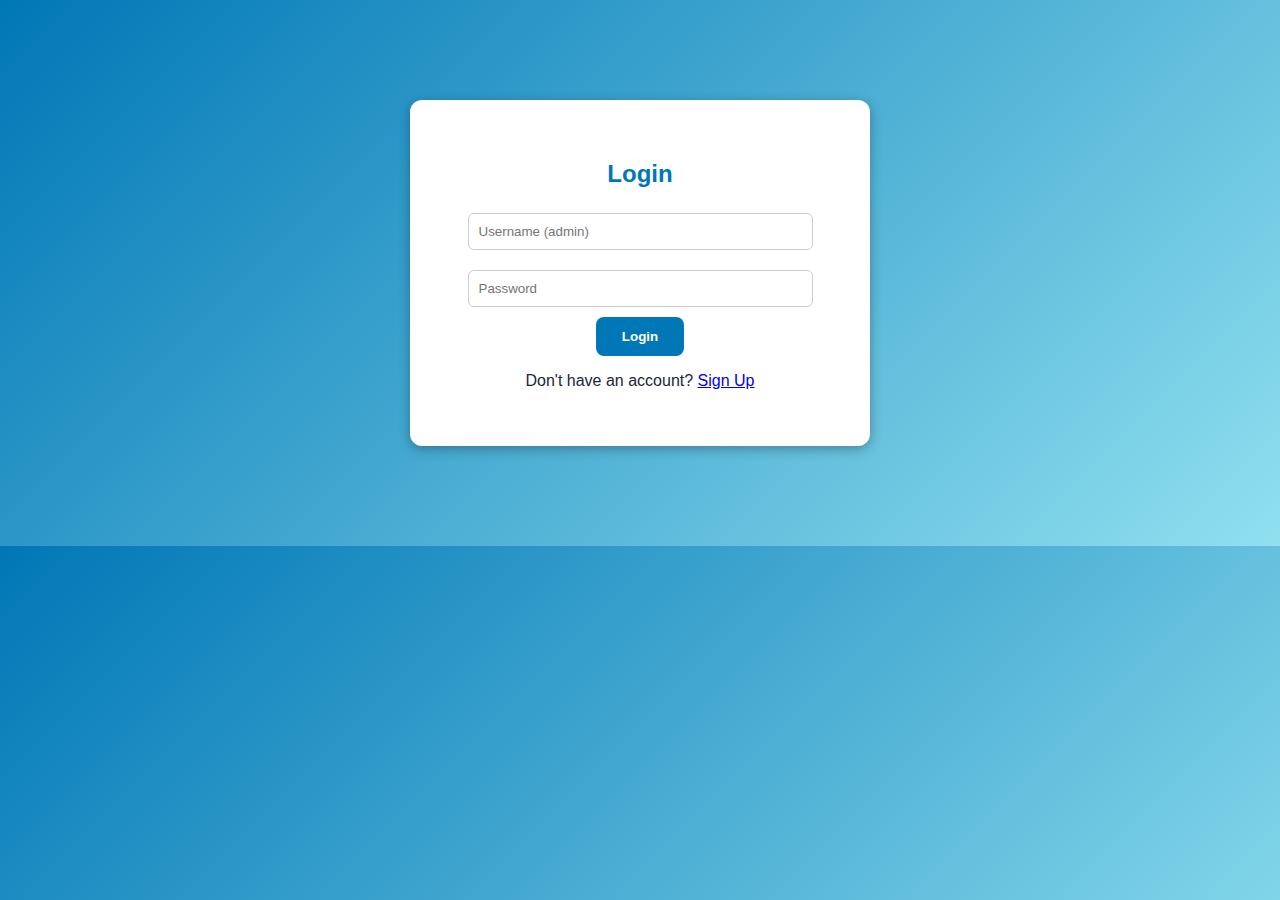
<file: auth.html>
<!DOCTYPE html>
<html lang="en">
<head>
  <meta charset="UTF-8">
  <meta name="viewport" content="width=device-width, initial-scale=1.0">
  <title>Login / Signup | Daddy's Garage</title>
  <link rel="stylesheet" href="style.css">
  <script defer src="script.js"></script>
</head>
<body class="auth-body">
  <div class="auth-container">
    
    <!-- Login Box -->
    <div class="form-box" id="loginBox">
      <h2>Login</h2>
      <form id="loginForm">
        <input type="text" id="loginUser" placeholder="Username (admin)" required>
        <input type="password" id="loginPass" placeholder="Password" required>
        <button type="submit" class="btn-primary">Login</button>
      </form>
      <p>Don't have an account? <a href="#" id="goSignup">Sign Up</a></p>
    </div>

    <!-- Signup Box -->
    <div class="form-box hidden" id="signupBox">
      <h2>Sign Up</h2>
      <form id="signupForm">
        <input type="text" id="signupName" placeholder="Full Name" required>
        <input type="email" id="signupEmail" placeholder="Email" required>
        <input type="tel" id="signupPhone" placeholder="Phone Number" required>
        <input type="password" id="signupPass" placeholder="Create Password" required>
        <button type="submit" class="btn-primary">Sign Up</button>
      </form>
      <p>Already have an account? <a href="#" id="goLogin">Login</a></p>
    </div>

  </div>

<script>
  const API = "https://daddys-garage-backend.onrender.com";
document.getElementById("goSignup").onclick = () => {
  loginBox.classList.add("hidden");
  signupBox.classList.remove("hidden");
};
document.getElementById("goLogin").onclick = () => {
  signupBox.classList.add("hidden");
  loginBox.classList.remove("hidden");
};

// ✅ LOGIN → Node backend
document.getElementById("loginForm").addEventListener("submit", async (e)=>{
  e.preventDefault();
  const user = loginUser.value.trim();
  const pass = loginPass.value.trim();

  const res = await fetch(`${API}/api/auth/login`, {
  method: "POST",
  headers: { "Content-Type":"application/json" },
  body: JSON.stringify({ user, pass })
});


  const json = await res.json();

  if(json.status === "success"){
    localStorage.setItem("token", json.token);
    if(json.role === "admin"){
      window.location.href = "admin_dashboard.html";
    } else {
      window.location.href = "services.html";
    }
  } else {
    alert("❌ " + json.message);
  }
});

// ✅ SIGNUP → Node backend
document.getElementById("signupForm").addEventListener("submit", async(e)=>{
  e.preventDefault();
  const res = await fetch(`${API}/api/auth/signup`, {
  method:"POST",
  headers:{ "Content-Type":"application/json" },
  body: JSON.stringify({
    name: signupName.value,
    email: signupEmail.value,
    phone: signupPhone.value,
    password: signupPass.value
  })
});


  const json = await res.json();
  if(json.status === "success"){
    alert("✅ Signup Successful! Please Login.");
    goLogin.click();
  } else {
    alert("⚠️ " + json.message);
  }
});
</script>


</body>
</html>
</file>
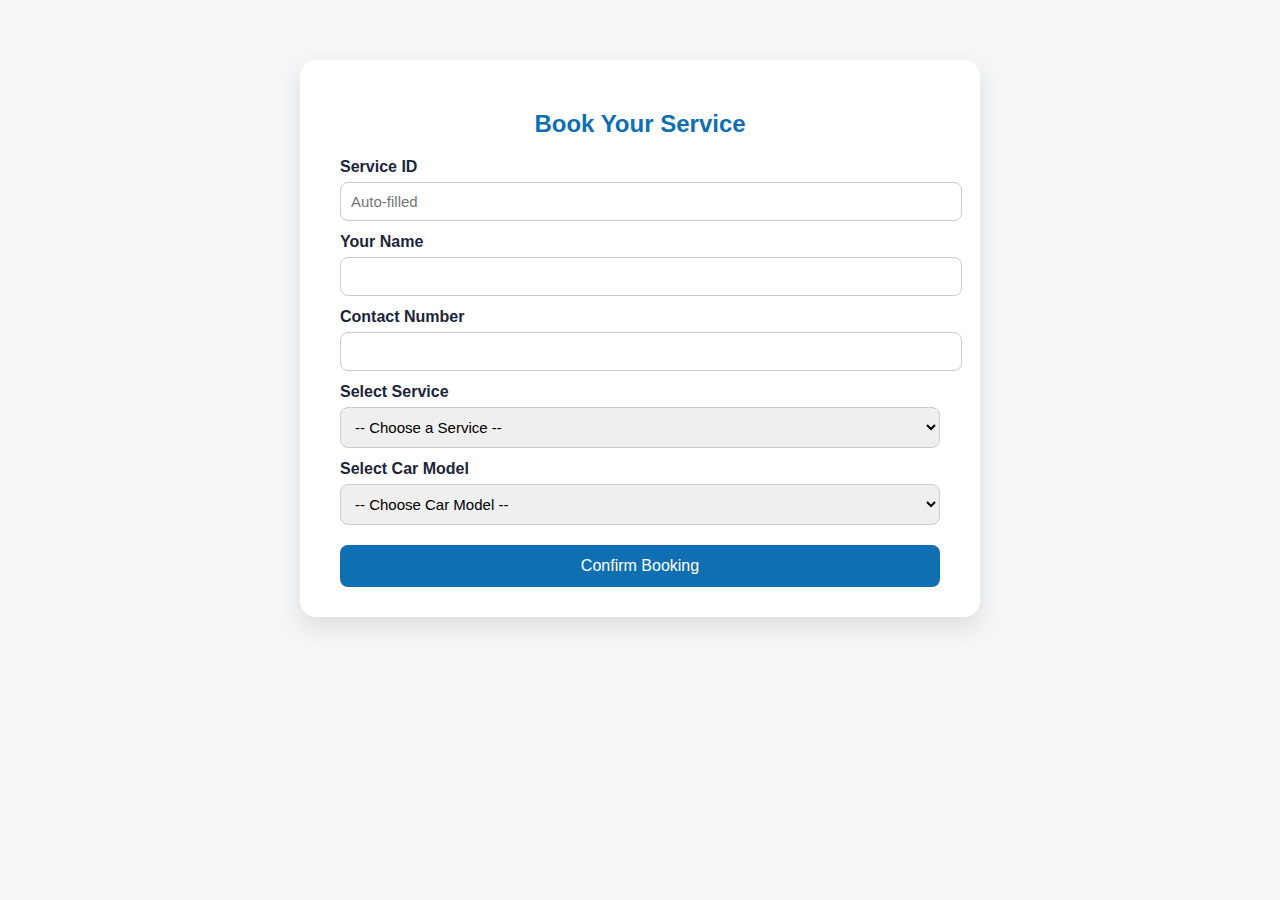
<file: book.html>
<!DOCTYPE html>
<html lang="en">
<head>
  <meta charset="UTF-8">
  <title>Book Your Service | Daddy’s Garage</title>
  <link rel="stylesheet" href="style.css">
  <style>
    body { font-family: "Poppins", sans-serif; background-color:#f4f6f8; margin:0; padding:0; }
    .wrap { max-width:600px; margin:60px auto; background:#fff; border-radius:16px; box-shadow:0 10px 25px rgba(0,0,0,0.1); padding:30px 40px; }
    h2 { text-align:center; color:#0f6fb2; margin-bottom:20px; }
    label{ font-weight:600; margin-top:12px; display:block; }
    input, select { width:100%; padding:10px; border-radius:8px; border:1px solid #ccc; margin-top:6px; font-size:15px; }
    button{ width:100%; background:#0f6fb2; color:#fff; border:none; padding:12px; border-radius:8px; margin-top:20px; font-size:16px; cursor:pointer; }
    button:hover{ background:#198fe0; }
  </style>
</head>

<body>
  <div class="wrap">
    <h2>Book Your Service</h2>

    <form id="bookForm">

      <label>Service ID</label>
      <!-- FIX ✅ Removed name="service_id" here -->
      <input type="text" id="serviceId" placeholder="Auto-filled" readonly required>

      <label>Your Name</label>
      <input type="text" name="name" required>

      <label>Contact Number</label>
      <input type="tel" name="phone" required>

      <label>Select Service</label>
      <!-- ✅ This is the only service_id field sent to backend -->
      <select name="service_id" id="serviceSelect" required>
        <option value="">-- Choose a Service --</option>
        <optgroup label="Periodic Services">
          <option value="101">Periodic Car Service</option>
          <option value="102">Basic Service</option>
          <option value="103">Standard Service</option>
          <option value="104">Comprehensive Service</option>
        </optgroup>
        <optgroup label="Repairs">
          <option value="201">Engine Repair</option>
          <option value="202">Clutch & Body Parts Repair</option>
          <option value="203">Suspension Work</option>
          <option value="204">Steering Repair</option>
          <option value="205">Transmission / Gearbox Repair</option>
          <option value="206">Brake Repair</option>
        </optgroup>
        <optgroup label="AC Services">
          <option value="301">AC Service</option>
          <option value="302">AC Gas Refill</option>
          <option value="303">AC Filter Cleaning</option>
          <option value="304">Cooling Coil Replacement</option>
        </optgroup>
        <optgroup label="Paint & Detailing">
          <option value="401">Full Body Paint</option>
          <option value="402">Panel Painting</option>
          <option value="403">Bumper Paint</option>
          <option value="404">Alloy Wheel Paint</option>
          <option value="405">Car Wash</option>
          <option value="406">Interior Vacuum Cleaning</option>
          <option value="407">Exterior Rubbing & Polishing</option>
          <option value="408">Interior Deep Cleaning</option>
          <option value="409">Complete Detailing</option>
        </optgroup>
      </select>

      <label>Select Car Model</label>
      <select name="car_model" required>
        <option value="">-- Choose Car Model --</option>
        <option>Maruti Suzuki Swift</option>
        <option>Hyundai i20</option>
        <option>Tata Nexon</option>
        <option>Mahindra XUV300</option>
        <option>Honda City</option>
        <option>Toyota Innova Crysta</option>
        <option>Kia Seltos</option>
        <option>Skoda Rapid</option>
      </select>

      <button type="submit">Confirm Booking</button>
    </form>
  </div>

<script>
// ✅ Auto-fill Service ID when service changes
const serviceSelect = document.getElementById("serviceSelect");
const serviceIdField = document.getElementById("serviceId");

serviceSelect.addEventListener("change", function () {
  serviceIdField.value = this.value || "";
});

// ✅ Single clean submit handler (no double popups)
document.getElementById("bookForm").addEventListener("submit", async function(e){
  e.preventDefault();
  
  const formData = new FormData(this);
  formData.set("service_name", serviceSelect.options[serviceSelect.selectedIndex].text);

  try {
    const res = await fetch("backend/book_service.php", { method:"POST", body: formData });
    const json = await res.json();
    
    if(json.status === "success"){
      alert("✅ Booking Successful!");
      this.reset();
      serviceIdField.value = "";
    } else {
      alert("⚠️ Booking Failed: " + (json.message || "Try again"));
    }

  } catch (err) {
    alert("❌ Server Error! Check internet / backend");
    console.log(err);
  }
});
</script>

</body>
</html>
</file>
<file: style.css>
:root {
  --blue: #0077b6;
  --light-blue: #90e0ef;
  --white: #ffffff;
  --gray: #f8f9fa;
  --dark: #1b263b;
}

body {
  font-family: 'Poppins', sans-serif;
  margin: 0;
  background-color: var(--gray);
  color: var(--dark);
}

/* Header */
header {
  background: linear-gradient(90deg, var(--blue), var(--light-blue));
  color: var(--white);
  display: flex;
  justify-content: space-between;
  align-items: center;
  padding: 20px 60px;
  box-shadow: 0 2px 10px rgba(0,0,0,0.1);
}

.logo-section {
  display: flex;
  align-items: center;
  gap: 15px;
}

.logo-img, .profile-img {
  width: 65px;
  height: 65px;
  border-radius: 50%;
  border: 2px solid var(--white);
}

nav a {
  color: var(--white);
  text-decoration: none;
  margin: 0 12px;
  font-weight: 500;
}

nav a.btn {
  background: var(--white);
  color: var(--blue);
  padding: 8px 18px;
  border-radius: 6px;
  font-weight: 600;
}

.btn-primary, .btn-secondary {
  display: inline-block;
  padding: 12px 26px;
  border-radius: 8px;
  text-decoration: none;
  font-weight: 600;
  transition: 0.3s;
  border: none;
  cursor: pointer;
}

.btn-primary {
  background: var(--blue);
  color: var(--white);
}
.btn-primary:hover {
  background: #005f8a;
}

.btn-secondary {
  border: 2px solid var(--blue);
  color: var(--blue);
  background: transparent;
}
.btn-secondary:hover {
  background: var(--blue);
  color: var(--white);
}

/* Hero Section */
.hero {
  text-align: center;
  padding: 100px 20px;
  background: linear-gradient(135deg, #ffffff, #caf0f8);
}
.hero h2 {
  font-size: 2.5em;
  margin-bottom: 10px;
}
.hero p {
  color: #555;
}

/* Services */
.services {
  text-align: center;
  padding: 70px 20px;
  background-color: var(--white);
}
.service-cards {
  display: grid;
  grid-template-columns: repeat(auto-fit, minmax(250px, 1fr));
  gap: 25px;
  margin-top: 30px;
}
.card {
  background: #f1f1f1;
  padding: 25px;
  border-radius: 12px;
  box-shadow: 0 3px 10px rgba(0,0,0,0.1);
  transition: 0.3s;
}
.card:hover {
  transform: translateY(-6px);
  background-color: #e9ecef;
}





.card img {
  width: 70px;
  height: 70px;
  margin-bottom: 12px;
  display: block;
  margin-left: auto;
  margin-right: auto;
}

.card h3 {
  margin-top: 8px;
  font-size: 1.1em;
  color: var(--dark);
  font-weight: 600;
  text-align: center;
}

.service-cards .card {
  background: #ffffff;
  border: 1px solid #e5e5e5;
  text-align: center;
  cursor: pointer;
  transition: 0.3s;
}

.service-cards .card:hover {
  transform: translateY(-6px);
  border-color: var(--blue);
  background-color: #f0faff;
}





/* About & Contact */
.about, .contact {
  text-align: center;
  padding: 70px 20px;
  background-color: #f8f9fa;
}

/* Footer */
footer {
  background: var(--blue);
  color: var(--white);
  text-align: center;
  padding: 15px;
}



.footer-wrap {
  max-width: 1200px;
  margin: auto;
  display: flex;
  flex-wrap: wrap;
  justify-content: space-between;
  gap: 40px;
  padding: 0 20px;
}

.footer-section {
  flex: 1;
  min-width: 250px;
}

.footer-logo {
  width: 50px;
  margin-bottom: 10px;
}

.footer-section h3 {
  margin: 5px 0 10px;
  color: #fff;
}

.footer-section p {
  line-height: 1.6;
  color: #ddd;
}

.footer-section.info p i {
  color: #ffcc00;
  margin-right: 8px;
}

.social-icons a {
  color: #fff;
  font-size: 18px;
  margin-right: 12px;
  transition: 0.3s;
}
.social-icons a:hover {
  color: #ffcc00;
}

.store-btn {
  width: 150px;
  margin: 8px 0;
}

.footer-bottom {
  text-align: center;
  margin-top: 30px;
  border-top: 1px solid #0099ff;
  padding-top: 15px;
  font-size: 14px;
  color: #c0daf0;
}

@media (max-width: 768px) {
  .footer-wrap {
    flex-direction: column;
    text-align: center;
  }
  .social-icons {
    justify-content: center;
  }
}




/* Auth Page */
.auth-body {
  background: linear-gradient(135deg, #0077b6, #90e0ef);
  color: var(--dark);
}

.auth-container {
  width: 380px;
  margin: 100px auto;
  background: var(--white);
  border-radius: 12px;
  padding: 40px;
  box-shadow: 0 3px 12px rgba(0,0,0,0.3);
}

.form-box {
  text-align: center;
}
.form-box h2 {
  margin-bottom: 15px;
  color: var(--blue);
}
.form-box input {
  width: 85%;
  margin: 10px 0;
  padding: 10px;
  border-radius: 6px;
  border: 1px solid #ccc;
}
.hidden {
  display: none;
}

/* Modal Booking */
.modal {
  display: none;
  position: fixed;
  z-index: 10;
  left: 0;
  top: 0;
  width: 100%;
  height: 100%;
  background-color: rgba(0,0,0,0.4);
}
.modal-content {
  background-color: var(--white);
  margin: 10% auto;
  padding: 30px;
  border-radius: 10px;
  width: 400px;
  text-align: center;
  box-shadow: 0 4px 12px rgba(0,0,0,0.3);
}
.close {
  float: right;
  font-size: 22px;
  cursor: pointer;
  color: var(--blue);
}
</file>
